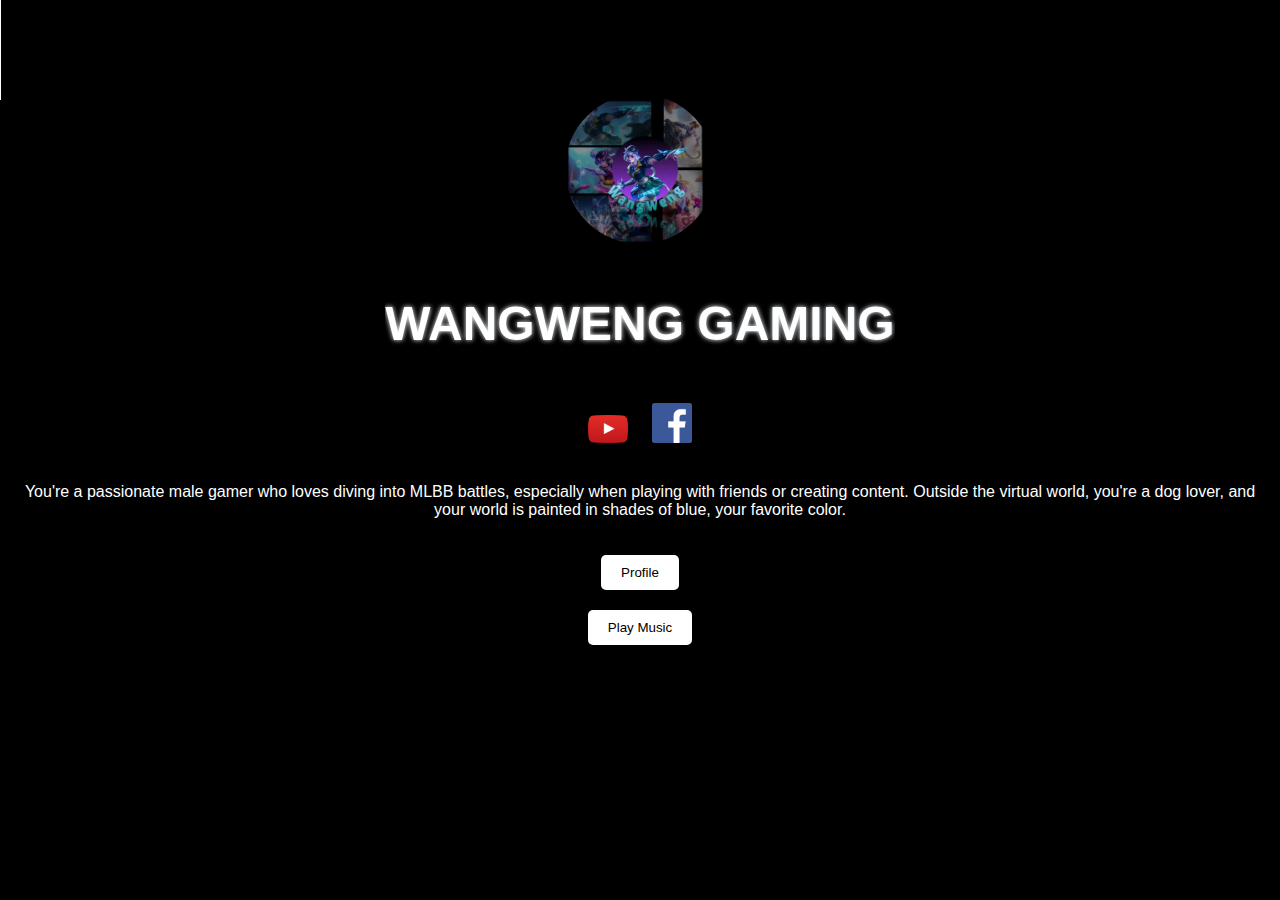
<file: index.html>
<!DOCTYPE html>
<html lang="en">
<head>
  <meta charset="UTF-8">
  <meta name="viewport" content="width=device-width, initial-scale=1.0, maximum-scale=1.0, user-scalable=no">
  <meta name="apple-mobile-web-app-capable" content="yes">
  <title>WangWeng Gaming</title>
  <style>
    body {
      font-family: Arial, sans-serif;
      margin: 0;
      padding: 0;
      display: flex;
      flex-direction: column;
      justify-content: center;
      align-items: center;
      height: 100vh;
      background: #000 url('https://media.giphy.com/media/v1.Y2lkPTc5MGI3NjExc21zcDNycTFoa3JqNXdoY2Qwejc4cGMxYnc4MXZ2aDNlYWRxMHJodyZlcD12MV9pbnRlcm5hbF9naWZfYnlfaWQmY3Q9Zw/2dgFg4XbZ1RBlNey1i/giphy.gif') no-repeat center center fixed;
      background-size: cover;
      animation: pulse 2s infinite alternate; /* Cool animation */
    }
    @keyframes pulse {
      0% {
        transform: scale(1);
      }
      100% {
        transform: scale(1.1);
      }
    }
    header {
      display: flex;
      flex-direction: column;
      align-items: center;
      justify-content: center; /* Center horizontally */
      text-align: center;
      color: #fff;
      z-index: 1;
      overflow-y: auto; /* Enable vertical scrolling if needed */
    }
    .logo {
      max-width: 150px; /* Adjusted logo size */
      height: auto;
      border-radius: 50%; /* Making the logo a sphere */
      margin-bottom: 20px; /* Add margin to the bottom */
    }
    h1 {
      font-size: 3rem;
      text-transform: uppercase;
      animation: shine 2s infinite;
      background: linear-gradient(45deg, #fff, #f0f8ff, #fff); /* Gradient for shining effect */
      background-size: 200% 200%;
      color: transparent;
      -webkit-background-clip: text;
      background-clip: text;
      text-shadow: 0 0 5px #fff; /* Text shadow for extra shine */
    }
    @keyframes shine {
      0% {
        background-position: 0 0;
      }
      50% {
        background-position: 100% 0;
      }
      100% {
        background-position: 0 0;
      }
    }
    section {
      display: flex;
      flex-direction: column;
      align-items: center;
      padding: 20px;
      text-align: center;
      color: #fff;
    }

    /* Social Media Icons */
    .social-icons {
      margin-top: 20px;
    }
    .social-icons a {
      display: inline-block;
      margin: 0 10px;
      text-decoration: none;
      color: #fff;
      transition: transform 0.3s ease-in-out;
    }
    .social-icons img {
      width: 40px; /* Adjust icon size */
      height: auto;
    }
    .social-icons a:hover {
      transform: scale(1.2);
    }
    /* Copyright Disclaimer */
    .copyright {
      margin-top: 20px;
      font-size: 0.8rem;
      animation: slideInLeft 2s forwards; /* Slide animation */
    }
    @keyframes slideInLeft {
      from {
        transform: translateX(-100%);
        opacity: 0;
      }
      to {
        transform: translateX(0);
        opacity: 1;
      }
    }
    /* Music Disclaimer */
    .music-disclaimer {
      width: 80%;
      max-width: 600px; /* Limiting the maximum width */
      margin: 20px auto;
      text-align: center;
      font-size: 0.8rem;
      animation: slideInRight 2s forwards; /* Slide animation */
    }
    @keyframes slideInRight {
      from {
        transform: translateX(100%);
        opacity: 0;
      }
      to {
        transform: translateX(0);
        opacity: 1;
      }
    }
    /* Raining Effect */
    .rain {
      position: absolute;
      width: 100%;
      height: 100%;
      top: 0;
      left: 0;
      pointer-events: none;
      z-index: 0;
    }
    .rain:before {
      content: "";
      position: absolute;
      width: 1px;
      height: 100px;
      background: #fff;
      animation: raindrop 2s linear infinite;
    }
    @keyframes raindrop {
      0% {
        transform: translateY(-100px) rotate(45deg);
        opacity: 0;
      }
      50% {
        opacity: 1;
      }
      100% {
        transform: translateY(100vh) rotate(45deg);
        opacity: 0;
      }
    }
    /* Secret Button */
    .secret-button {
      background-color: #fff;
      color: #000;
      padding: 10px 20px;
      border: none;
      border-radius: 5px;
      margin-top: 20px;
      cursor: pointer;
    }
    .secret-button:hover {
      background-color: #000;
      color: #fff;
    }
    /* Play Button */
    .play-button {
      background-color: #fff;
      color: #000;
      padding: 10px 20px;
      border: none;
      border-radius: 5px;
      margin-top: 20px;
      cursor: pointer;
    }
    .play-button:hover {
      background-color: #000;
      color: #fff;
    }
  </style>
</head>
<body oncontextmenu="return false">
  <header>
    <img src="WengLogo.png" alt="WangWeng Gaming Logo" class="logo">
    <h1>WangWeng Gaming</h1>
    <div class="social-icons">
      <a href="https://m.youtube.com/@wangweng2468"><img src="youtube_icon.png" alt="YouTube"></a>
      <a href="https://www.facebook.com/profile.php?id=61550816733412"><img src="facebook_icon.png" alt="Facebook"></a>
    </div>
  </header>
  <section>
    <p>You're a passionate male gamer who loves diving into MLBB battles, especially when playing with friends or creating content. Outside the virtual world, you're a dog lover, and your world is painted in shades of blue, your favorite color.</p>
    <button class="secret-button" onclick="goToPrankPage()">Profile</button>
    <button class="play-button" onclick="playMusic()">Play Music</button>
  </section>
  <!-- Copyright Disclaimer -->
  <div class="copyright">
    <p>&copy; 2024 WangWeng Gaming. All rights reserved.</p>
  </div>
  <!-- Music Disclaimer -->
  <div class="music-disclaimer">
    <p>Background music used under license from Moonton(MLBB).</p>
  </div>
  <!-- Raining Effect -->
  <div class="rain"></div>
  <!-- Background Music -->
  <audio id="backgroundMusic" onended="restartMusic()">
    <source src="millisa.mp3" type="audio/mpeg">
    Your browser does not support the audio element.
  </audio>
  <script>
    function goToPrankPage() {
      window.location.href = "profile.html";
    }
    function playMusic() {
      var audio = document.getElementById("backgroundMusic");
      audio.play();
    }
    function restartMusic() {
      var audio = document.getElementById("backgroundMusic");
      audio.currentTime = 0; // Reset the currentTime to start from the beginning
      audio.play();
    }
  </script>
</body>
</html>
</file>
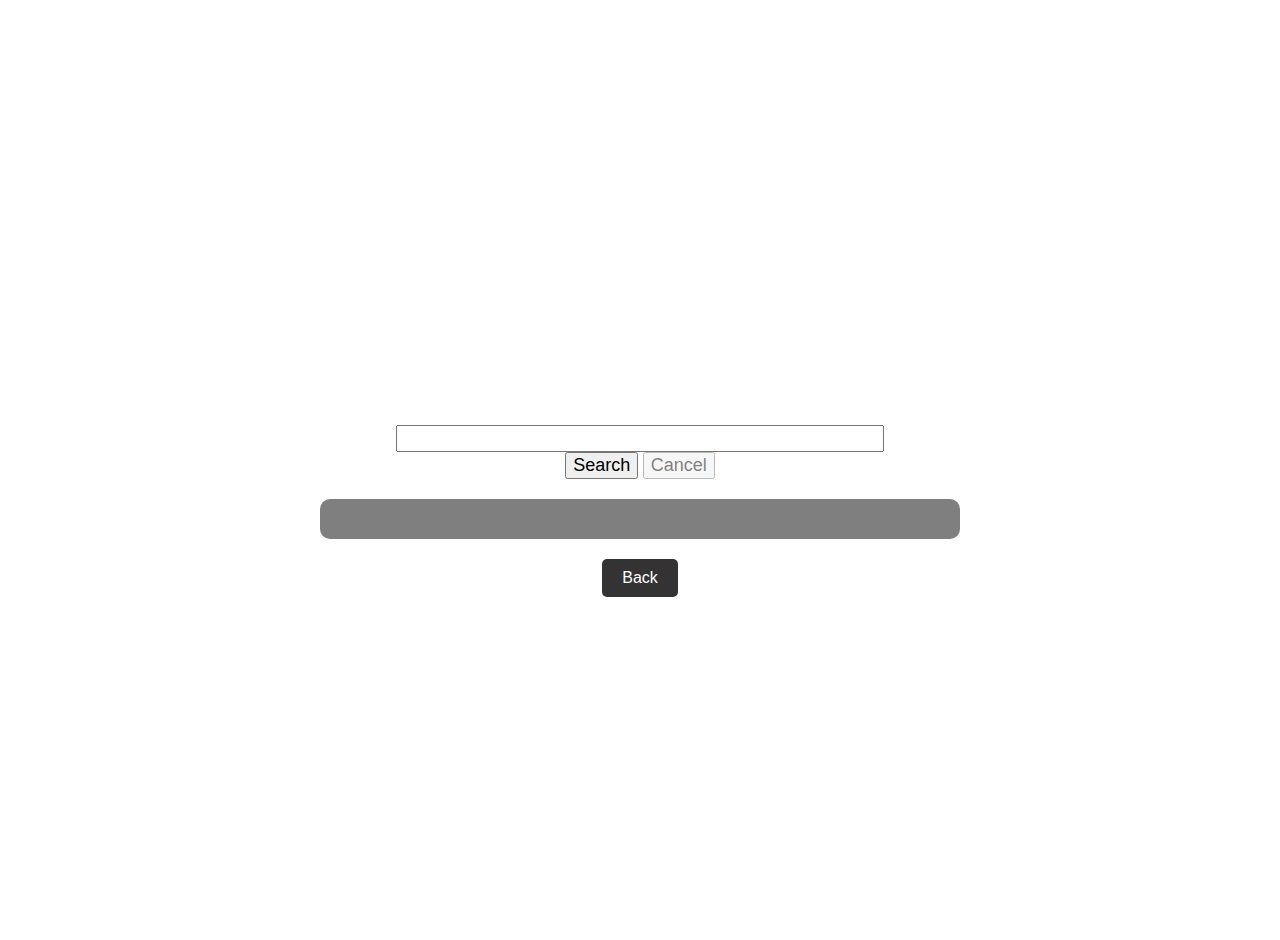
<file: chords.html>
<!DOCTYPE html>
<html lang="en">
<head>
    <meta charset="UTF-8">
    <meta name="viewport" content="width=device-width, initial-scale=1.0, maximum-scale=1.0, user-scalable=no">
    <meta name="apple-mobile-web-app-capable" content="yes">
    <title>Chords Search</title>
    <style>
        body, html {
            height: 100%;
            margin: 0;
            padding: 0;
            overflow-x: hidden; /* Prevent horizontal scrolling */
        }
        body {
            background-image: url('https://media.giphy.com/media/v1.Y2lkPTc5MGI3NjExdWU0cjQ5azNnZjVxYmI2cHdrdHprY3NvamU5aXBoanZiOXhzMjZ1NCZlcD12MV9pbnRlcm5hbF9naWZfYnlfaWQmY3Q9Zw/RlwF2vFb4y7bDnWvcO/giphy-downsized-large.gif');
            background-size: cover;
            color: white;
            font-family: Arial, sans-serif;
        }
        .container {
            display: flex;
            flex-direction: column;
            align-items: center;
            justify-content: center;
            height: 100%;
            padding: 20px;
        }
        h1 {
            text-align: center;
            font-size: 24px; /* Adjust font size */
            margin-bottom: 20px;
        }
        form {
            text-align: center;
            margin-bottom: 20px;
            width: 100%;
            max-width: 600px;
        }
        input[type="text"] {
            width: 80%; /* Adjust input width */
            font-size: 18px; /* Adjust font size */
        }
        button[type="submit"], button[type="button"] {
            font-size: 18px; /* Adjust font size */
        }
        .chords-box {
            text-align: center;
            width: 80%; /* Adjust the width */
            max-width: 600px; /* Limit the maximum width */
            overflow-x: auto; /* Enable horizontal scrolling if needed */
            overflow-y: auto; /* Enable vertical scrolling if needed */
            padding: 20px;
            background-color: rgba(0, 0, 0, 0.5);
            border-radius: 10px;
            white-space: pre-wrap;
        }
        .highlight {
            background-color: #ffa500;
            padding: 5px;
            border-radius: 5px;
        }
        .disabled {
            opacity: 0.5;
            pointer-events: none;
        }
        .back-button {
            background-color: #333;
            color: white;
            border: none;
            padding: 10px 20px;
            text-align: center;
            text-decoration: none;
            display: inline-block;
            font-size: 16px;
            margin-top: 20px;
            cursor: pointer;
            border-radius: 5px;
            transition: background-color 0.3s ease;
        }
        .back-button:hover {
            background-color: #555;
        }

        @media screen and (max-width: 600px) {
            .container {
                padding: 10px;
            }
        }
    </style>
</head>
<body>
    <div class="container">
        <h1>Search Song Chords</h1>
        <form id="searchForm">
            <label for="title">Enter song title:</label><br>
            <input type="text" id="title" name="title"><br>
            <button type="submit" id="submitButton">Search</button>
            <button type="button" id="cancelButton" class="disabled">Cancel</button> <!-- Add the cancel button -->
        </form>
        <div class="chords-box" id="chordsBox"></div>
        <a href="mainCenter.html" class="back-button" id="backButton">Back</a>
    </div>

    <script>
        const form = document.getElementById('searchForm');
        const chordsBox = document.getElementById('chordsBox');
        const submitButton = document.getElementById('submitButton');
        const cancelButton = document.getElementById('cancelButton'); // Select the cancel button
        const titleInput = document.getElementById('title');
        const backButton = document.getElementById('backButton');
        let fetchController; // Variable to hold the AbortController instance

        form.addEventListener('submit', async (event) => {
            event.preventDefault();
            submitButton.classList.add('disabled');
            cancelButton.classList.remove('disabled'); // Enable the cancel button
            const title = titleInput.value;
            fetchController = new AbortController(); // Create a new AbortController instance
            try {
                const response = await fetch(`https://deku-rest-api.replit.app/search/chords?q=${title}`, {
                    signal: fetchController.signal // Pass the signal to the fetch request
                });
                if (fetchController.signal.aborted) {
                    return; // Check if the request was aborted
                }
                const data = await response.json();
                const chordData = data.chord;
                await displayChords(chordData);
                titleInput.value = ''; // Clear the search bar
            } catch (error) {
                console.error('Error fetching chords:', error);
            } finally {
                submitButton.classList.remove('disabled');
                cancelButton.classList.add('disabled'); // Disable the cancel button after fetching is done
            }
        });

        cancelButton.addEventListener('click', () => {
            if (fetchController) {
                fetchController.abort(); // Abort the fetch request if the cancel button is clicked
                submitButton.classList.remove('disabled');
                cancelButton.classList.add('disabled');
            }
        });

        backButton.addEventListener('click', (event) => {
            const confirmLeave = window.confirm('Are you sure you want to leave?');
            if (!confirmLeave) {
                event.preventDefault();
            }
        });

        async function displayChords(chordData) {
            chordsBox.innerHTML = ''; // Clear the chords box

            const titleElement = document.createElement('h2');
            titleElement.textContent = chordData.title;
            titleElement.classList.add('highlight');
            chordsBox.appendChild(titleElement);

            const artistElement = document.createElement('p');
            artistElement.textContent = 'Artist: ' + chordData.artist;
            chordsBox.appendChild(artistElement);

            const chordsElement = document.createElement('pre');
            chordsBox.appendChild(chordsElement);

            await typeText(chordData.chords, chordsElement, 5); // Updated to make it 5x faster

            const chordsLink = document.createElement('a');
            chordsLink.textContent = 'View Chords on Ultimate Guitar';
            chordsLink.href = chordData.url;
            chordsLink.target = '_blank';
            chordsBox.appendChild(chordsLink);
        }

        async function typeText(text, element, speedMultiplier) {
            const speed = 20 / speedMultiplier; // Adjusted animation speed
            for (let i = 0; i < text.length; i++) {
                await sleep(speed); // Adjust animation speed here (milliseconds)
                if (fetchController.signal.aborted) {
                    return; // Check if the request was aborted
                }
                element.textContent += text[i];
            }
        }

        function sleep(ms) {
            return new Promise(resolve => setTimeout(resolve, ms));
        }
    </script>
</body>
</html>
</file>
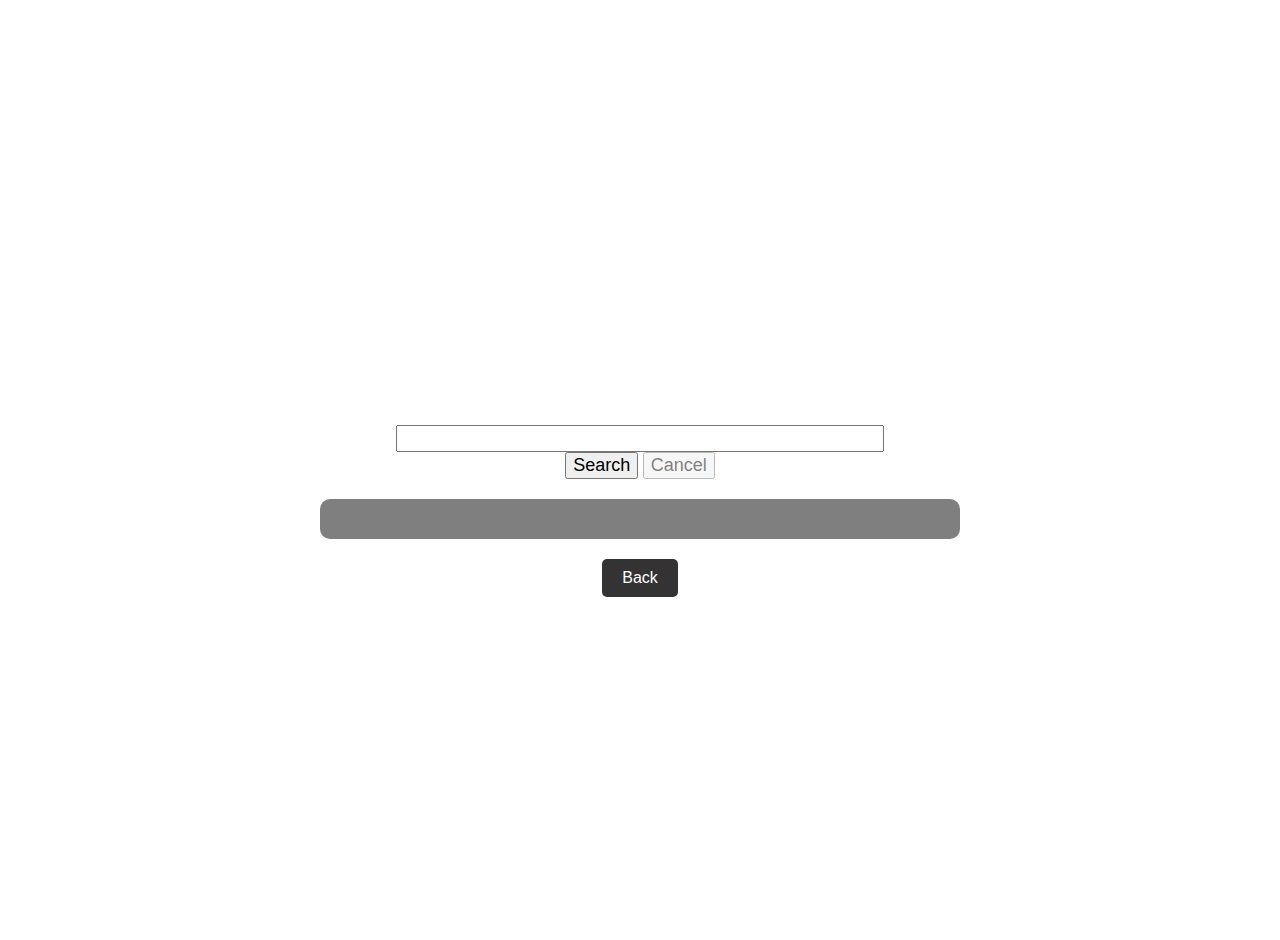
<file: Lyrics.html>
<!DOCTYPE html>
<html lang="en">
<head>
    <meta charset="UTF-8">
    <meta name="viewport" content="width=device-width, initial-scale=1.0, maximum-scale=1.0, user-scalable=no">
    <meta name="apple-mobile-web-app-capable" content="yes">
    <title>Lyrics Search</title>
    <style>
        body, html {
            height: 100%;
            margin: 0;
            padding: 0;
            overflow-x: hidden; /* Prevent horizontal scrolling */
        }
        body {
            background-image: url('https://media.giphy.com/media/v1.Y2lkPTc5MGI3NjExZmh5YnFkN2s5aG11NTFoemk2YWExMjI2dnZnbTFuNmZxcW8wY3k1NCZlcD12MV9pbnRlcm5hbF9naWZfYnlfaWQmY3Q9Zw/aRZ4vTsHnyW6A/giphy.gif');
            background-size: cover;
            color: white;
            font-family: Arial, sans-serif;
        }
        .container {
            display: flex;
            flex-direction: column;
            align-items: center;
            justify-content: center;
            height: 100%;
            padding: 20px;
        }
        h1 {
            text-align: center;
            font-size: 24px; /* Adjust font size */
            margin-bottom: 20px;
        }
        form {
            text-align: center;
            margin-bottom: 20px;
            width: 100%;
            max-width: 600px;
        }
        input[type="text"] {
            width: 80%; /* Adjust input width */
            font-size: 18px; /* Adjust font size */
        }
        button[type="submit"], button[type="button"] {
            font-size: 18px; /* Adjust font size */
        }
        .lyrics-box {
            text-align: center;
            width: 600px;
            max-height: calc(100% - 160px); /* Adjust maximum height */
            overflow-y: auto; /* Enable vertical scrolling */
            padding: 20px;
            background-color: rgba(0, 0, 0, 0.5);
            border-radius: 10px;
            white-space: pre-wrap;
        }
        #lyricsContainer {
            margin-top: 20px;
            text-align: center;
        }
        pre {
            white-space: pre-wrap;
        }
        .copy-button {
            background-color: #555;
            color: white;
            border: none;
            padding: 10px 20px;
            text-align: center;
            text-decoration: none;
            display: inline-block;
            font-size: 16px;
            margin-top: 10px;
            cursor: pointer;
            border-radius: 5px;
        }
        .copy-button:hover {
            background-color: #777;
        }
        .highlight {
            background-color: #ffa500;
            padding: 5px;
            border-radius: 5px;
        }
        .disabled {
            opacity: 0.5;
            pointer-events: none;
        }
        .back-button {
            background-color: #333;
            color: white;
            border: none;
            padding: 10px 20px;
            text-align: center;
            text-decoration: none;
            display: inline-block;
            font-size: 16px;
            margin-top: 20px;
            cursor: pointer;
            border-radius: 5px;
            transition: background-color 0.3s ease;
        }
        .back-button:hover {
            background-color: #555;
        }

        @media screen and (max-width: 600px) {
            .container {
                padding: 10px;
            }
        }
    </style>
</head>
<body>
    <div class="container">
        <h1>Search Song Lyrics</h1>
        <form id="searchForm">
            <label for="title">Enter song title:</label><br>
            <input type="text" id="title" name="title"><br>
            <button type="submit" id="submitButton">Search</button>
            <button type="button" id="cancelButton" class="disabled">Cancel</button> <!-- Add the cancel button -->
        </form>
        <div class="lyrics-box" id="lyricsBox"></div>
        <a href="mainCenter.html" class="back-button" id="backButton">Back</a>
    </div>

    <script>
        const form = document.getElementById('searchForm');
        const lyricsBox = document.getElementById('lyricsBox');
        const submitButton = document.getElementById('submitButton');
        const cancelButton = document.getElementById('cancelButton'); // Select the cancel button
        const titleInput = document.getElementById('title');
        const backButton = document.getElementById('backButton');
        let fetchController; // Variable to hold the AbortController instance

        form.addEventListener('submit', async (event) => {
            event.preventDefault();
            submitButton.classList.add('disabled');
            cancelButton.classList.remove('disabled'); // Enable the cancel button
            const title = titleInput.value;
            fetchController = new AbortController(); // Create a new AbortController instance
            try {
                const response = await fetch(`https://deku-rest-api.replit.app/search/lyrics?q=${title}`, {
                    signal: fetchController.signal // Pass the signal to the fetch request
                });
                if (fetchController.signal.aborted) {
                    return; // Check if the request was aborted
                }
                const data = await response.json();
                const lyrics = data.result.lyrics;
                await displayLyrics(title, lyrics);
                titleInput.value = ''; // Clear the search bar
            } catch (error) {
                console.error('Error fetching lyrics:', error);
            } finally {
                submitButton.classList.remove('disabled');
                cancelButton.classList.add('disabled'); // Disable the cancel button after fetching is done
            }
        });

        cancelButton.addEventListener('click', () => {
            if (fetchController) {
                fetchController.abort(); // Abort the fetch request if the cancel button is clicked
                submitButton.classList.remove('disabled');
                cancelButton.classList.add('disabled');
            }
        });

        backButton.addEventListener('click', (event) => {
            const confirmLeave = window.confirm('Are you sure you want to leave?');
            if (!confirmLeave) {
                event.preventDefault();
            }
        });

        async function displayLyrics(title, lyrics) {
            lyricsBox.innerHTML = ''; // Clear the lyrics box
            const titleElement = document.createElement('h2');
            titleElement.textContent = title;
            titleElement.classList.add('highlight');
            lyricsBox.appendChild(titleElement);

            const lines = lyrics.split('\n');
            for (let line of lines) {
                if (fetchController.signal.aborted) {
                    return; // Check if the request was aborted
                }
                const preElement = document.createElement('pre');
                preElement.textContent = '';
                lyricsBox.appendChild(preElement);
                await typeText(line, preElement);
                lyricsBox.scrollTop = lyricsBox.scrollHeight; // Scroll to bottom
            }

            const copyButton = document.createElement('button');
            copyButton.textContent = 'Copy';
            copyButton.classList.add('copy-button');
            copyButton.onclick = () => copyToClipboard(lyrics);
            lyricsBox.appendChild(copyButton);
        }

        function copyToClipboard(text) {
            const textArea = document.createElement('textarea');
            textArea.value = text;
            document.body.appendChild(textArea);
            textArea.select();
            document.execCommand('copy');
            document.body.removeChild(textArea);
            alert('Lyrics copied to clipboard!');
        }

        async function typeText(text, element) {
            for (let i = 0; i < text.length; i++) {
                if (fetchController.signal.aborted) {
                    return; // Check if the request was aborted
                }
                await sleep(20); // Adjust animation speed here (milliseconds)
                element.textContent += text[i];
            }
        }

        function sleep(ms) {
            return new Promise(resolve => setTimeout(resolve, ms));
        }
    </script>
</body>
</html>
</file>
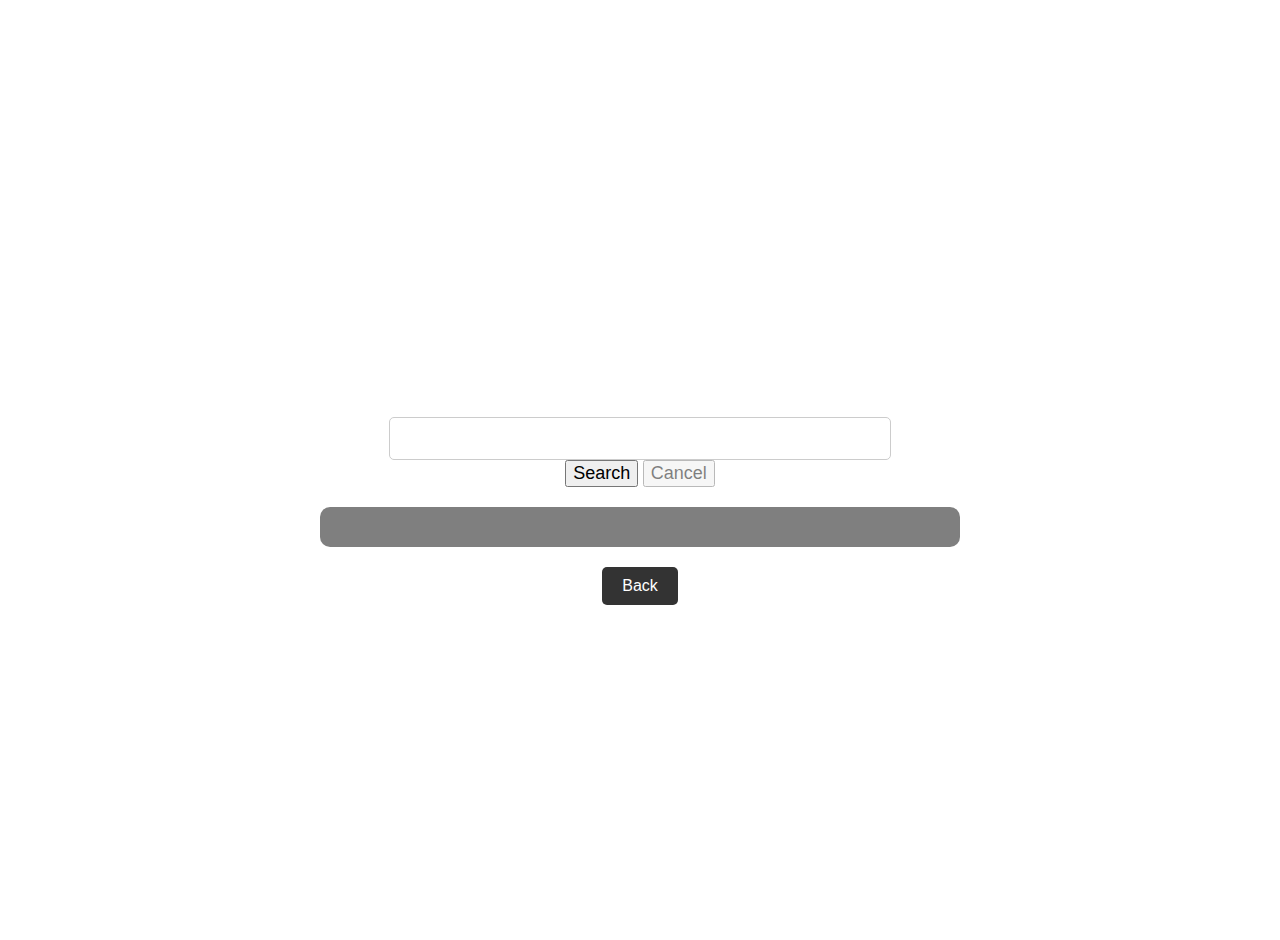
<file: lyrics.html>
<!DOCTYPE html>
<html lang="en">
<head>
    <meta charset="UTF-8">
    <meta name="viewport" content="width=device-width, initial-scale=1.0, maximum-scale=1.0, user-scalable=no">
    <meta name="apple-mobile-web-app-capable" content="yes">
    <title>Lyrics Search</title>
    <style>
        body, html {
            height: 100%;
            margin: 0;
            padding: 0;
            overflow-x: hidden; /* Prevent horizontal scrolling */
        }
        body {
            background-image: url('https://media.giphy.com/media/v1.Y2lkPTc5MGI3NjExZmh5YnFkN2s5aG11NTFoemk2YWExMjI2dnZnbTFuNmZxcW8wY3k1NCZlcD12MV9pbnRlcm5hbF9naWZfYnlfaWQmY3Q9Zw/aRZ4vTsHnyW6A/giphy.gif');
            background-size: cover;
            color: white;
            font-family: Arial, sans-serif;
        }
        .container {
            display: flex;
            flex-direction: column;
            align-items: center;
            justify-content: center;
            height: 100%;
            padding: 20px;
        }
        h1 {
            text-align: center;
            font-size: 24px; /* Adjust font size */
            margin-bottom: 20px;
        }
        form {
            text-align: center;
            margin-bottom: 20px;
            width: 100%;
            max-width: 600px;
        }
        input[type="text"] {
            width: 80%; /* Adjust input width */
            font-size: 18px; /* Adjust font size */
            background-color: white; /* Set background color to white */
            border: 1px solid #ccc; /* Add border */
            padding: 10px; /* Add padding */
            border-radius: 5px; /* Add border radius */
        }
        button[type="submit"], button[type="button"] {
            font-size: 18px; /* Adjust font size */
        }
        .lyrics-box {
            text-align: center;
            width: 600px;
            max-height: calc(100% - 160px); /* Adjust maximum height */
            overflow-y: auto; /* Enable vertical scrolling */
            padding: 20px;
            background-color: rgba(0, 0, 0, 0.5);
            border-radius: 10px;
            white-space: pre-wrap;
        }
        #lyricsContainer {
            margin-top: 20px;
            text-align: center;
        }
        pre {
            white-space: pre-wrap;
        }
        .copy-button {
            background-color: #555;
            color: white;
            border: none;
            padding: 10px 20px;
            text-align: center;
            text-decoration: none;
            display: inline-block;
            font-size: 16px;
            margin-top: 10px;
            cursor: pointer;
            border-radius: 5px;
        }
        .copy-button:hover {
            background-color: #777;
        }
        .highlight {
            background-color: #ffa500;
            padding: 5px;
            border-radius: 5px;
        }
        .disabled {
            opacity: 0.5;
            pointer-events: none;
        }
        .back-button {
            background-color: #333;
            color: white;
            border: none;
            padding: 10px 20px;
            text-align: center;
            text-decoration: none;
            display: inline-block;
            font-size: 16px;
            margin-top: 20px;
            cursor: pointer;
            border-radius: 5px;
            transition: background-color 0.3s ease;
        }
        .back-button:hover {
            background-color: #555;
        }

        @media screen and (max-width: 600px) {
            .container {
                padding: 10px;
            }
        }
    </style>
</head>
<body>
    <div class="container">
        <h1>Search Song Lyrics</h1>
        <form id="searchForm">
            <label for="title">Enter song title:</label><br>
            <input type="text" id="title" name="title"><br>
            <button type="submit" id="submitButton">Search</button>
            <button type="button" id="cancelButton" class="disabled">Cancel</button> <!-- Add the cancel button -->
        </form>
        <div class="lyrics-box" id="lyricsBox"></div>
        <a href="mainCenter.html" class="back-button" id="backButton">Back</a>
    </div>

    <script>
        const form = document.getElementById('searchForm');
        const lyricsBox = document.getElementById('lyricsBox');
        const submitButton = document.getElementById('submitButton');
        const cancelButton = document.getElementById('cancelButton'); // Select the cancel button
        const titleInput = document.getElementById('title');
        const backButton = document.getElementById('backButton');
        let fetchController; // Variable to hold the AbortController instance

        form.addEventListener('submit', async (event) => {
            event.preventDefault();
            submitButton.classList.add('disabled');
            cancelButton.classList.remove('disabled'); // Enable the cancel button
            const title = titleInput.value;
            fetchController = new AbortController(); // Create a new AbortController instance
            try {
                const response = await fetch(`https://markdevs-last-api.onrender.com/search/lyrics?q=${title}`, {
                    signal: fetchController.signal // Pass the signal to the fetch request
                });
                if (fetchController.signal.aborted) {
                    return; // Check if the request was aborted
                }
                const data = await response.json();
                const lyrics = data.result.lyrics;
                await displayLyrics(title, lyrics);
                titleInput.value = ''; // Clear the search bar
            } catch (error) {
                console.error('Error fetching lyrics:', error);
            } finally {
                submitButton.classList.remove('disabled');
                cancelButton.classList.add('disabled'); // Disable the cancel button after fetching is done
            }
        });

        cancelButton.addEventListener('click', () => {
            if (fetchController) {
                fetchController.abort(); // Abort the fetch request if the cancel button is clicked
                submitButton.classList.remove('disabled');
                cancelButton.classList.add('disabled');
            }
        });

        backButton.addEventListener('click', (event) => {
            const confirmLeave = window.confirm('Are you sure you want to leave?');
            if (!confirmLeave) {
                event.preventDefault();
            }
        });

        async function displayLyrics(title, lyrics) {
            lyricsBox.innerHTML = ''; // Clear the lyrics box
            const titleElement = document.createElement('h2');
            titleElement.textContent = title;
            titleElement.classList.add('highlight');
            lyricsBox.appendChild(titleElement);

            const lines = lyrics.split('\n');
            for (let line of lines) {
                if (fetchController.signal.aborted) {
                    return; // Check if the request was aborted
                }
                const preElement = document.createElement('pre');
                preElement.textContent = '';
                lyricsBox.appendChild(preElement);
                await typeText(line, preElement);
                lyricsBox.scrollTop = lyricsBox.scrollHeight; // Scroll to bottom
            }

            const copyButton = document.createElement('button');
            copyButton.textContent = 'Copy';
            copyButton.classList.add('copy-button');
            copyButton.onclick = () => copyToClipboard(lyrics);
            lyricsBox.appendChild(copyButton);
        }

        function copyToClipboard(text) {
            const textArea = document.createElement('textarea');
            textArea.value = text;
            document.body.appendChild(textArea);
            textArea.select();
            document.execCommand('copy');
            document.body.removeChild(textArea);
            alert('Lyrics copied to clipboard!');
        }

        async function typeText(text, element) {
            for (let i = 0; i < text.length; i++) {
                if (fetchController.signal.aborted) {
                    return; // Check if the request was aborted
                }
                await sleep(20); // Adjust animation speed here (milliseconds)
                element.textContent += text[i];
            }
        }

        function sleep(ms) {
            return new Promise(resolve => setTimeout(resolve, ms));
        }
    </script>
</body>
</html>
</file>
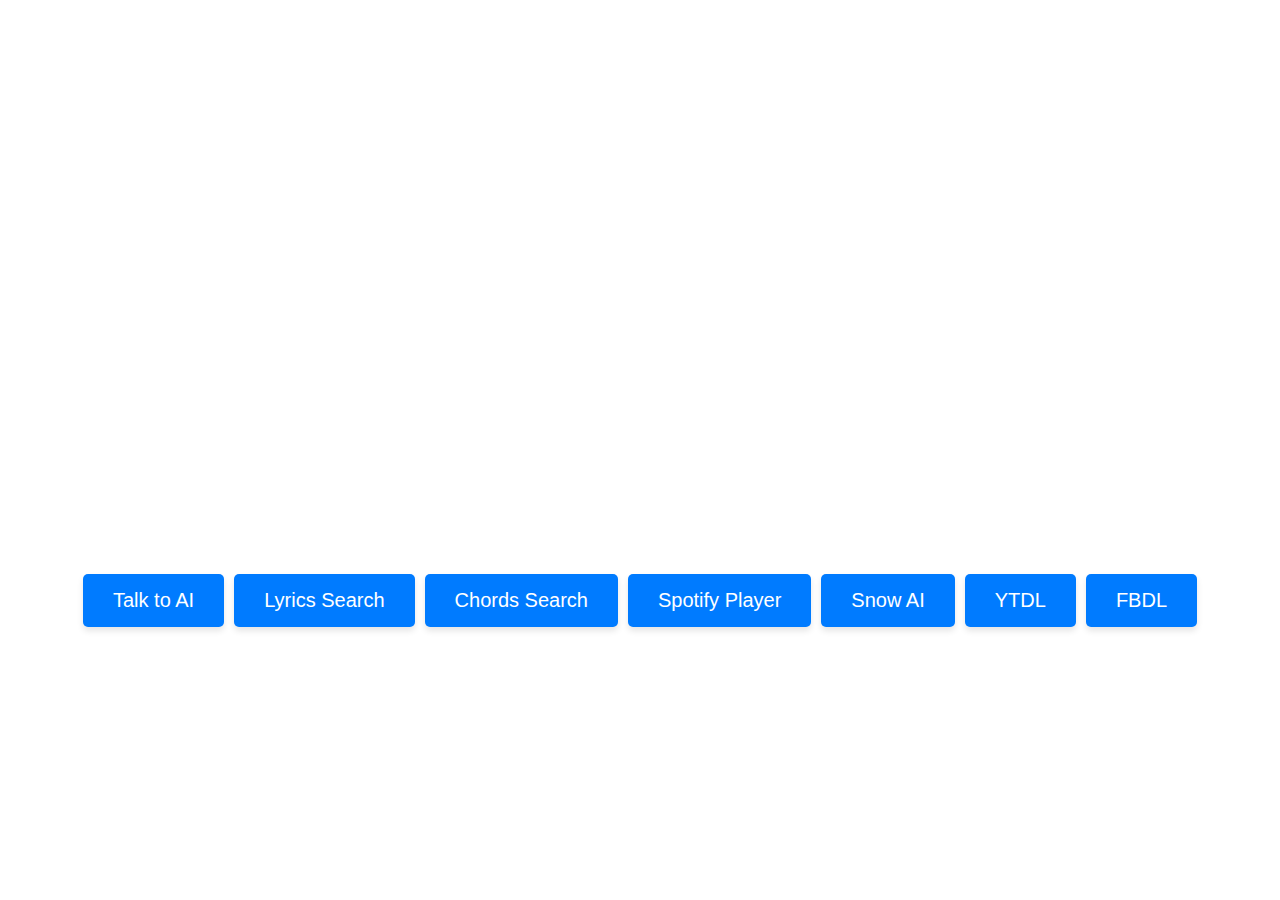
<file: mainCenter.html>
<!DOCTYPE html>
<html lang="en">
<head>
  <meta charset="UTF-8">
  <meta name="viewport" content="width=device-width, initial-scale=1.0">
  <title>Command Center</title>
  <style>
    /* Add your custom animation styles here */
    @keyframes slidein {
      0% {
        opacity: 0;
        transform: translateY(50px);
      }
      100% {
        opacity: 1;
        transform: translateY(0);
      }
    }

    @keyframes pulsate {
      0% {
        transform: scale(1);
      }
      50% {
        transform: scale(1.05);
      }
      100% {
        transform: scale(1);
      }
    }

    body {
      margin: 0;
      padding: 0;
      font-family: Arial, sans-serif;
      background-image: url('https://media.giphy.com/media/v1.Y2lkPTc5MGI3NjExNmE0M3E0MXFmNmw5MGQ1MTA3YTIzOTVvd3lyNTQ5ZnZpamVwZnZmMCZlcD12MV9pbnRlcm5hbF9naWZfYnlfaWQmY3Q9Zw/ixRjDYn84Ue9PxF9Jj/giphy-downsized-large.gif');
      background-size: cover;
      background-repeat: no-repeat;
      background-position: center;
      display: flex;
      flex-direction: column;
      justify-content: center;
      align-items: center;
      text-align: center;
      min-height: 100vh; /* Make body cover entire viewport height */
    }

    .title {
      font-size: 32px;
      margin-top: 20px;
      color: #fff;
      animation: slidein 1s ease forwards;
    }

    .button-container {
      margin-top: 20px;
      display: flex;
      flex-wrap: wrap;
      justify-content: center;
      align-items: center;
    }

    .button {
      padding: 10px 20px;
      font-size: 16px;
      border: none;
      background-color: #007bff;
      color: #fff;
      cursor: pointer;
      transition: all 0.3s ease-in-out;
      margin: 5px;
      border-radius: 5px;
      box-shadow: 0 4px 6px rgba(0, 0, 0, 0.1);
    }

    .button:hover {
      background-color: #0056b3;
      transform: translateY(-2px);
      box-shadow: 0 6px 8px rgba(0, 0, 0, 0.2);
    }

    @keyframes slideup {
      0% {
        opacity: 0;
        transform: translateY(50px);
      }
      100% {
        opacity: 1;
        transform: translateY(0);
      }
    }

    .button.animate {
      animation: slideup 0.5s ease-in-out;
    }

    .button:last-child {
      animation-delay: 1s; /* Add delay to stagger animations */
    }

    .status-container {
      margin-top: 20px;
      color: #fff;
      font-size: 16px;
      border: 2px solid #fff;
      padding: 10px;
      border-radius: 10px;
      background-color: rgba(255, 255, 255, 0.1);
    }

    .clock {
      font-size: 16px;
      color: #fff;
      margin-top: 20px;
    }

    @media only screen and (min-width: 600px) {
      .title {
        font-size: 48px;
        margin-top: 50px;
      }
      
      .button {
        padding: 15px 30px;
        font-size: 20px;
      }

      .status-container {
        font-size: 24px;
      }

      .clock {
        font-size: 24px;
      }
    }
  </style>
</head>
<body>
  <div class="container">
    <h1 class="title">Command Center</h1>
    <div class="status-container" id="statusContainer">
      <strong>Device Information:</strong><br>
      Device Model: <span id="deviceModel"></span><br>
      <strong>Battery Status:</strong><br>
      Battery Percentage: <span id="batteryPercentage"></span><br>
      Charging Status: <span id="chargingStatus"></span>
    </div>
    <div class="button-container">
      <button class="button animate" onclick="window.location.href='WengAi.html'">Talk to AI</button>
      <button class="button animate" onclick="window.location.href='lyrics.html'">Lyrics Search</button>
      <button class="button animate" onclick="window.location.href='chords.html'">Chords Search</button>
      <button class="button animate" onclick="window.location.href='spotify.html'">Spotify Player</button>
      <button class="button animate" onclick="window.location.href='snowai.html'">Snow AI</button>
      <button class="button animate" onclick="window.location.href='ytdl.html'">YTDL</button>
      <button class="button animate" onclick="window.location.href='fbdl.html'">FBDL</button><!-- New button -->
    </div>
    <div class="clock" id="clock"></div>
  </div>

  <script>
    // Function to update battery information
    function updateBatteryStatus(battery) {
      // Update battery percentage
      document.getElementById('batteryPercentage').innerText = (battery.level * 100).toFixed(2) + "%";
      
      // Update charging status
      document.getElementById('chargingStatus').innerText = battery.charging ? "Charging" : "Not Charging";
    }

    // Update battery status initially and continuously
    navigator.getBattery().then(function(battery) {
      updateBatteryStatus(battery);

      // Update battery status whenever it changes
      battery.addEventListener('levelchange', function() {
        updateBatteryStatus(battery);
      });

      battery.addEventListener('chargingchange', function() {
        updateBatteryStatus(battery);
      });
    });

    // Function to update device model
    document.getElementById('deviceModel').innerText = navigator.userAgent;

    // Function to update clock time
    function updateClock() {
      var now = new Date();
      var options = { timeZone: 'Asia/Manila', hour12: true, hour: 'numeric', minute: '2-digit', second: '2-digit' };
      var timeString = now.toLocaleTimeString('en-US', options);
      document.getElementById('clock').innerText = "Current Time (Philippines): " + timeString;
    }

    // Update clock initially and continuously
    updateClock();
    setInterval(updateClock, 1000);
  </script>
</body>
</html>
</file>
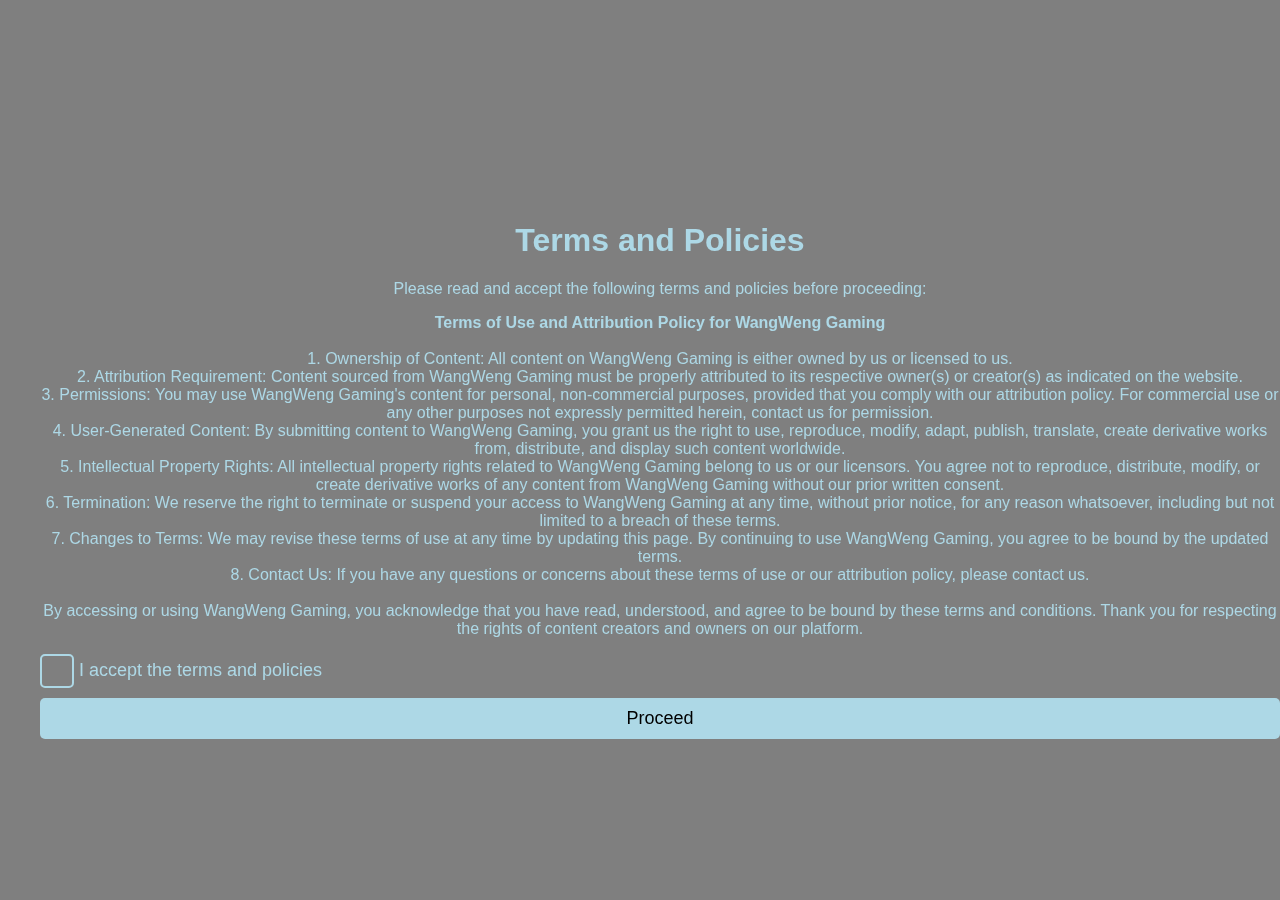
<file: policy.html>
<!DOCTYPE html>
<html lang="en">
<head>
  <meta charset="UTF-8">
  <meta name="viewport" content="width=device-width, initial-scale=1.0">
  <title>Terms and Policies</title>
  <style>
    body {
      margin: 0;
      padding: 0;
      overflow-x: hidden; /* Hide horizontal scrollbar */
      position: relative;
      background: url('https://media.giphy.com/media/v1.Y2lkPTc5MGI3NjExMml3cHdmNTM5bnpmNnkzZnR2bzl0d2tsbTQzNjEyejZzanlubDJpcCZlcD12MV9pbnRlcm5hbF9naWZfYnlfaWQmY3Q9Zw/xGrjBxxEBvWTBtkAk4/giphy-downsized-large.gif') no-repeat center center fixed;
      background-size: cover;
      color: lightblue; /* Light blue text color */
      font-family: Arial, sans-serif; /* Use Arial font */
    }
    h1, p {
      text-align: center; /* Center align text */
    }
    .container {
      width: 100%;
      height: 100%;
      position: fixed;
      top: 0;
      left: 0;
      background-color: rgba(0, 0, 0, 0.5); /* Semi-transparent background */
      display: flex;
      justify-content: center;
      align-items: center;
      padding: 20px;
    }
    .content {
      max-width: 100%;
      overflow-y: auto; /* Enable vertical scrollbar */
      max-height: 100%;
      padding: 20px;
    }
    .checkbox-label {
      display: block;
      margin-bottom: 10px;
      font-size: 18px;
    }
    .custom-checkbox {
      display: inline-block;
      cursor: pointer;
      font-size: 22px;
      vertical-align: middle; /* Align with text */
    }
    .custom-checkbox input[type="checkbox"] {
      display: none; /* Hide default checkbox */
    }
    .checkmark {
      display: inline-block;
      width: 30px;
      height: 30px;
      border: 2px solid lightblue;
      border-radius: 5px;
      vertical-align: middle;
    }
    .checkmark:after {
      content: '';
      display: block;
      width: 10px;
      height: 10px;
      border-radius: 50%;
      background-color: lightblue;
      opacity: 0; /* Initially invisible */
      transition: opacity 0.3s; /* Smooth transition */
    }
    .custom-checkbox input:checked + .checkmark:after {
      opacity: 1; /* Show checkmark when checked */
    }
    .proceed-button {
      display: block;
      width: 100%;
      padding: 10px 0;
      background-color: lightblue;
      color: black;
      border: none;
      border-radius: 5px;
      font-size: 18px;
      cursor: pointer;
      transition: background-color 0.3s;
    }
    .proceed-button:hover {
      background-color: #00bfff; /* Light blue on hover */
    }
    .custom-checkbox input:checked + .checkmark {
      background-color: lightblue; /* Change color when checked */
      border-color: lightblue;
    }
  </style>
  <script>
    function enableButton() {
      var checkBox = document.getElementById("termsCheckbox");
      var submitButton = document.getElementById("submitButton");
      submitButton.disabled = !checkBox.checked;
    }
  </script>
</head>
<body>
  <div class="container">
    <div class="content">
      <h1>Terms and Policies</h1>
      <p>Please read and accept the following terms and policies before proceeding:</p>
      <p>
        <strong>Terms of Use and Attribution Policy for WangWeng Gaming</strong><br><br>
        1. Ownership of Content: All content on WangWeng Gaming is either owned by us or licensed to us.<br>
        2. Attribution Requirement: Content sourced from WangWeng Gaming must be properly attributed to its respective owner(s) or creator(s) as indicated on the website.<br>
        3. Permissions: You may use WangWeng Gaming's content for personal, non-commercial purposes, provided that you comply with our attribution policy. For commercial use or any other purposes not expressly permitted herein, contact us for permission.<br>
        4. User-Generated Content: By submitting content to WangWeng Gaming, you grant us the right to use, reproduce, modify, adapt, publish, translate, create derivative works from, distribute, and display such content worldwide.<br>
        5. Intellectual Property Rights: All intellectual property rights related to WangWeng Gaming belong to us or our licensors. You agree not to reproduce, distribute, modify, or create derivative works of any content from WangWeng Gaming without our prior written consent.<br>
        6. Termination: We reserve the right to terminate or suspend your access to WangWeng Gaming at any time, without prior notice, for any reason whatsoever, including but not limited to a breach of these terms.<br>
        7. Changes to Terms: We may revise these terms of use at any time by updating this page. By continuing to use WangWeng Gaming, you agree to be bound by the updated terms.<br>
        8. Contact Us: If you have any questions or concerns about these terms of use or our attribution policy, please contact us.<br><br>
        By accessing or using WangWeng Gaming, you acknowledge that you have read, understood, and agree to be bound by these terms and conditions. Thank you for respecting the rights of content creators and owners on our platform.
      </p>
      <form action="mainCenter.html">
        <label class="checkbox-label" for="termsCheckbox">
          <span class="custom-checkbox" onclick="enableButton()">
            <input type="checkbox" id="termsCheckbox" required>
            <span class="checkmark"></span>
          </span>
          I accept the terms and policies
        </label>
        <button type="submit" id="submitButton" class="proceed-button" disabled>Proceed</button>
      </form>
    </div>
  </div>
</body>
</html>
</file>
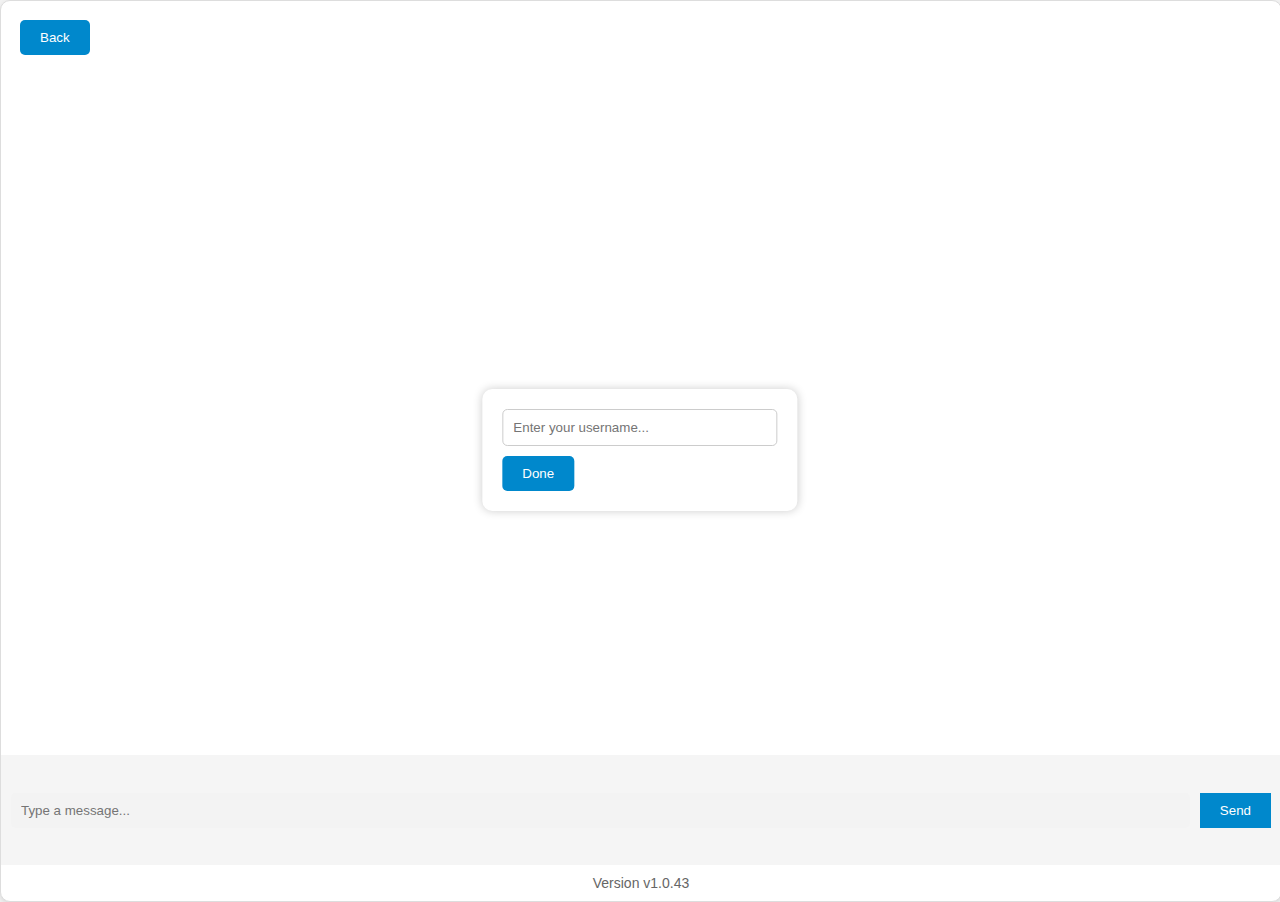
<file: snowai.html>
<!DOCTYPE html>
<html lang="en">
<head>
  <meta charset="UTF-8">
  <meta name="viewport" content="width=device-width, initial-scale=1.0">
  <title>Snow-Ai</title>
  <link rel="stylesheet" href="snowai.css">
</head>
<body>
  <div class="chat-container" id="chat-container">
    <h1 class="glow">Snow-Ai</h1>
    <div class="chat-messages" id="chat-messages">
      <!-- Messages will be displayed here -->
    </div>
    <div class="chat-input-container" id="chat-input-container">
      <input type="text" class="chat-input" id="message-input" placeholder="Type a message...">
      <button class="chat-send" id="send-button">Send</button>
      <button class="chat-stop" id="stop-button">Stop</button>
      <div class="typing-indicator" id="typing-indicator">
        <div class="typing-dot"></div>
        <div class="typing-dot"></div>
        <div class="typing-dot"></div>
      </div>
    </div>
    <div class="footer" id="footer">
      Version v1.0.43
    </div>
  </div>

  <div class="intro-box" id="intro-box">
    <input type="text" class="intro-input" id="username-input" placeholder="Enter your username...">
    <button class="intro-button" id="username-submit">Done</button>
  </div>

  <div class="uid-box" id="uid-box">
    <input type="text" class="uid-input" id="uid-input" placeholder="Enter your UID...">
    <button class="uid-submit" id="uid-submit">Done</button>
  </div>

  <div class="confirm-box" id="confirm-box">
    <p class="confirm-message" id="confirm-message"></p>
    <button class="confirm-button" id="confirm-yes">Yes</button>
    <button class="confirm-button" id="confirm-no">No</button>
  </div>

  <div class="back-button-container">
    <button class="back-button" id="back-button">Back</button>
  </div>

  <script src="snowai.js"></script>
</body>
</html>
</file>
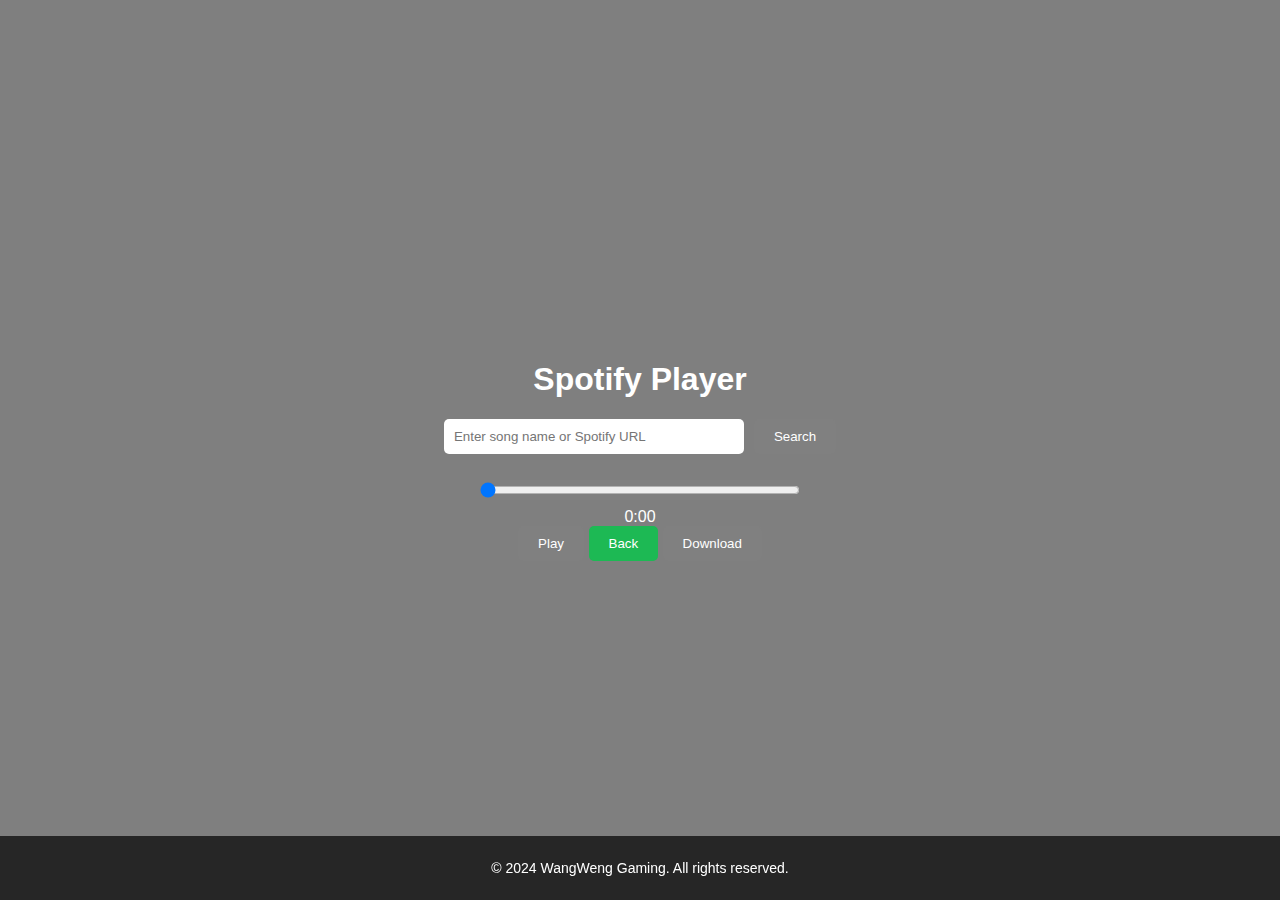
<file: spotify.html>
<!DOCTYPE html>
<html lang="en">
<head>
<meta charset="UTF-8">
<meta name="viewport" content="width=device-width, initial-scale=1.0">
<title>Spotify Player</title>
<link rel="stylesheet" type="text/css" href="spotify.css">
<style>
  .loading-spinner {
    display: none;
    border: 5px solid #f3f3f3;
    border-radius: 50%;
    border-top: 5px solid #3498db;
    width: 50px;
    height: 50px;
    animation: spin 2s linear infinite;
    position: absolute;
    top: 50%;
    left: 50%;
    transform: translate(-50%, -50%);
  }

  @keyframes spin {
    0% { transform: rotate(0deg); }
    100% { transform: rotate(360deg); }
  }

  .error-message {
    display: none;
    color: red;
    font-weight: bold;
    position: absolute;
    top: 10%;
    left: 50%;
    transform: translateX(-50%);
  }
</style>
</head>
<body>

<div class="overlay"></div>

<div class="container">
  <h1>Spotify Player</h1>
  <div class="search-bar">
    <input type="text" id="query" placeholder="Enter song name or Spotify URL">
    <button class="search-button" onclick="searchSong()">Search</button>
  </div>
  <p id="errorMessage" class="error-message"></p>
  <div id="loadingSpinner" class="loading-spinner"></div>
  <br>
  <input type="range" id="seekRange" min="0" value="0" step="1" onchange="seekToTime()">
  <br>
  <span id="currentTime">0:00</span>
  <br>
  <button id="playPauseButton" onclick="togglePlayPause()" disabled>Play</button>
  <button class="back-button" onclick="goBack()">Back</button>
  <button id="downloadButton" onclick="downloadAudio()" disabled>Download</button> <!-- Disabled by default -->
</div>

<footer>
  <p>&copy; 2024 WangWeng Gaming. All rights reserved.</p>
</footer>

<script src="spotify.js"></script>

</body>
</html>
</file>
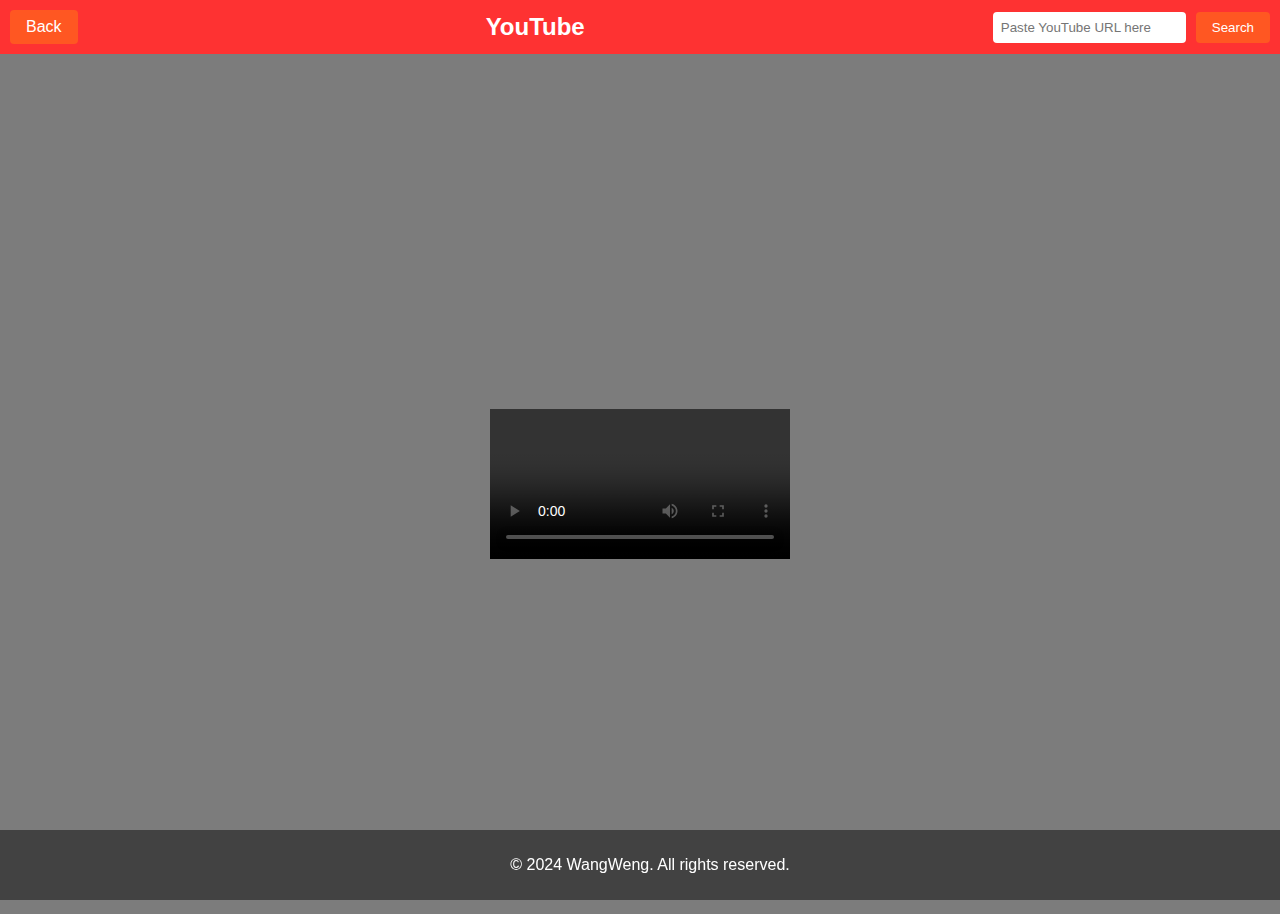
<file: ytdl.html>
<!DOCTYPE html>
<html lang="en">
<head>
  <meta charset="UTF-8">
  <meta name="viewport" content="width=device-width, initial-scale=1.0, maximum-scale=1.0, user-scalable=no">
  <title>YouTube Video Player</title>
  <link rel="stylesheet" href="ytdl.css">
</head>
<body>
  <div class="header">
    <a href="mainCenter.html" class="back-button">Back</a>
    <div class="logo">YouTube</div>
    <div class="search-container">
      <input type="text" id="search-input" placeholder="Paste YouTube URL here">
      <button id="search-button">Search</button>
    </div>
  </div>
  <div class="video-container">
    <video id="video-player" controls autoplay>
      Your browser does not support the video tag.
    </video>
  </div>
  <div class="footer">
    <p>&copy; 2024 WangWeng. All rights reserved.</p>
  </div>
  <script src="ytdl.js"></script>
</body>
</html>
</file>
<file: snowai.css>
body {
  font-family: Arial, sans-serif;
  background-color: #f2f2f2;
  margin: 0;
  padding: 0;
}

.glow {
  font-size: 30px;
  color: #fff;
  text-align: center;
  animation: glowing 1.5s infinite alternate;
}

@keyframes glowing {
  0% {
    text-shadow: 0 0 10px #00ffea, 0 0 20px #00ffea, 0 0 30px #00ffea;
  }
  100% {
    text-shadow: 0 0 20px #00ffea, 0 0 30px #00ffea, 0 0 40px #00ffea;
  }
}

.chat-container {
  width: 100%;
  height: 100vh;
  border: 1px solid #ddd;
  border-radius: 10px;
  overflow: hidden;
  background-color: #fff;
  box-shadow: 0 2px 5px rgba(0, 0, 0, 0.1);
  display: flex;
  flex-direction: column;
}

.chat-header {
  background-color: #0088cc;
  color: #fff;
  padding: 15px;
  text-align: center;
  font-size: 20px;
  transition: height 0.5s;
  background-size: contain;
  background-repeat: no-repeat;
  background-position: center;
}

.chat-header.expanded {
  height: 20vh;
}

.chat-messages {
  flex: 1;
  padding: 10px;
  overflow-y: auto;
  transition: height 0.5s;
  height: calc(100% - 20vh);
  position: relative;
}

.message {
  margin-bottom: 10px;
  padding: 10px;
  border-radius: 10px;
  background-color: #e5e5ea;
  opacity: 0;
  animation: fadeIn 0.5s ease forwards;
}

.message strong {
  font-weight: bold;
}

.bot-profile-pic {
  width: 30px;
  height: 30px;
  border-radius: 50%;
  margin-right: 5px;
  background-size: cover;
  background-repeat: no-repeat;
}

.chat-input-container {
  display: flex;
  align-items: center;
  padding: 10px;
  background-color: #f5f5f5;
  transition: height 0.5s;
  height: 10vh;
}

.chat-input-container.expanded {
  height: 20vh;
}

.chat-input {
  flex: 1;
  padding: 10px;
  border: none;
  border-radius: 5px;
  margin-right: 10px;
}

.chat-input:focus {
  outline: none;
}

.chat-send {
  background-color: #0088cc;
  color: #fff;
  border: none;
  padding: 10px 20px;
  cursor: pointer;
  transition: background-color 0.3s;
}

.chat-send:hover {
  background-color: #005580;
}

.chat-stop {
  background-color: #ff4d4d;
  color: #fff;
  border: none;
  padding: 10px 20px;
  cursor: pointer;
  transition: background-color 0.3s;
  display: none;
}

.chat-stop:hover {
  background-color: #cc0000;
}

.typing-indicator {
  display: none;
}

.typing-indicator.show {
  display: inline-block;
}

.typing-dot {
  width: 10px;
  height: 10px;
  background-color: #0088cc;
  border-radius: 50%;
  display: inline-block;
  margin-right: 5px;
  animation: typing-dot 0.06s infinite;
}

.typing-dot:nth-child(2) {
  animation-delay: 0.06s;
}

.typing-dot:nth-child(3) {
  animation-delay: 0.12s;
}

@keyframes typing-dot {
  0%, 60%, 100% {
    transform: translateY(0);
  }
  20% {
    transform: translateY(-5px);
  }
}

.footer {
  text-align: center;
  padding: 10px;
  color: #666;
  font-size: 14px;
}

@keyframes fadeIn {
  from {
    opacity: 0;
  }
  to {
    opacity: 1;
  }
}

.intro-box {
  position: fixed;
  top: 50%;
  left: 50%;
  transform: translate(-50%, -50%);
  background-color: #fff;
  padding: 20px;
  border-radius: 10px;
  box-shadow: 0 0 10px rgba(0, 0, 0, 0.2);
  z-index: 9999;
}

.intro-input {
  width: 100%;
  padding: 10px;
  margin-bottom: 10px;
  border: 1px solid #ccc;
  border-radius: 5px;
  box-sizing: border-box;
}

.intro-button {
  background-color: #0088cc;
  color: #fff;
  border: none;
  padding: 10px 20px;
  border-radius: 5px;
  cursor: pointer;
}

.intro-button:hover {
  background-color: #005580;
}

.uid-box {
  display: none;
  position: fixed;
  top: 50%;
  left: 50%;
  transform: translate(-50%, -50%);
  background-color: #fff;
  padding: 20px;
  border-radius: 10px;
  box-shadow: 0 0 10px rgba(0, 0, 0, 0.2);
  z-index: 9999;
}

.uid-input {
  width: 100%;
  padding: 10px;
  margin-bottom: 10px;
  border: 1px solid #ccc;
  border-radius: 5px;
  box-sizing: border-box;
}

.uid-submit {
  background-color: #0088cc;
  color: #fff;
  border: none;
  padding: 10px 20px;
  border-radius: 5px;
  cursor: pointer;
}

.uid-submit:hover {
  background-color: #005580;
}

.confirm-box {
  position: fixed;
  top: 50%;
  left: 50%;
  transform: translate(-50%, -50%);
  background-color: #fff;
  padding: 20px;
  border-radius: 10px;
  box-shadow: 0 0 10px rgba(0, 0, 0, 0.2);
  z-index: 9999;
  display: none;
}

.confirm-message {
  margin-bottom: 20px;
}

.confirm-button {
  background-color: #0088cc;
  color: #fff;
  border: none;
  padding: 10px 20px;
  border-radius: 5px;
  cursor: pointer;
  margin-right: 10px;
}

.confirm-button:hover {
  background-color: #005580;
}

.back-button-container {
  position: fixed;
  top: 20px;
  left: 20px;
  z-index: 9999;
}

.back-button {
  background-color: #0088cc;
  color: #fff;
  border: none;
  padding: 10px 20px;
  border-radius: 5px;
  cursor: pointer;
}

.back-button:hover {
  background-color: #005580;
}
</file>
<file: spotify.css>
body {
  background-image: url('https://media.giphy.com/media/v1.Y2lkPTc5MGI3NjExaGVnOXB2Zml3dmJmZmYyOWFiM3VzeWMwb3plc3BnMnJtbmtvOHBsYiZlcD12MV9pbnRlcm5hbF9naWZfYnlfaWQmY3Q9Zw/TTWnfO964s245vzY4e/giphy.gif');
  background-size: cover;
  background-repeat: no-repeat;
  background-position: center;
  position: relative;
  overflow: hidden;
  color: white;
  font-family: Arial, sans-serif;
  margin: 0;
  padding: 0;
  display: flex;
  justify-content: center;
  align-items: center;
  height: 100vh;
}

.overlay {
  position: absolute;
  top: 0;
  left: 0;
  width: 100%;
  height: 100%;
  background-color: rgba(0, 0, 0, 0.5); /* Adjust opacity here */
}

.container {
  z-index: 1;
  width: 90%;
  max-width: 400px;
  text-align: center;
}

.search-bar {
  display: flex;
  align-items: center;
  justify-content: center;
}

input[type="text"] {
  width: 70%;
  padding: 10px;
  margin-right: 10px;
  border: none;
  border-radius: 5px;
}

button {
  background-color: #1db954;
  color: white;
  border: none;
  border-radius: 5px;
  padding: 10px 20px;
  cursor: pointer;
  transition: background-color 0.3s ease;
}

button:disabled {
  background-color: grey;
  cursor: not-allowed;
}

button:hover:not(:disabled) {
  background-color: #1ed760;
}

input[type="range"] {
  width: 80%;
  margin: 10px auto;
}

footer {
  position: fixed;
  bottom: 0;
  width: 100%;
  background-color: rgba(0, 0, 0, 0.7);
  color: white;
  padding: 10px 0;
  text-align: center;
  font-size: 14px;
}
</file>
<file: ytdl.css>
body {
  margin: 0;
  padding: 0;
  font-family: Arial, sans-serif;
  overflow: hidden;
  background-color: #f9f9f9;
  background-image: url('https://media.giphy.com/media/v1.Y2lkPTc5MGI3NjExbGU1M3JwZHp3MGRvcHhqYWRjdjMzM295Z2dxOWNxMzM4YmYza3MycSZlcD12MV9pbnRlcm5hbF9naWZfYnlfaWQmY3Q9Zw/ZcdJJvDqTgdGZK8Xd3/giphy-downsized-large.gif');
  background-size: cover;
  background-position: center;
  background-repeat: no-repeat;
  min-height: 100vh;
}

.header {
  background-color: rgba(255, 0, 0, 0.8);
  padding: 10px;
  display: flex;
  justify-content: space-between;
  align-items: center;
  position: relative;
  z-index: 1;
}

.back-button {
  padding: 8px 16px;
  background-color: #ff5722;
  border: none;
  border-radius: 4px;
  color: #fff;
  cursor: pointer;
  text-decoration: none;
}

.back-button:hover {
  background-color: #e64a19;
}

.back-button:focus {
  outline: none;
}

.search-container {
  display: flex;
  align-items: center;
}

#search-input {
  padding: 8px;
  border: none;
  border-radius: 4px;
  width: 100%;
}

#search-button {
  padding: 8px 16px;
  background-color: #ff5722;
  border: none;
  border-radius: 4px;
  color: #fff;
  cursor: pointer;
  margin-left: 10px;
}

#search-button:hover {
  background-color: #e64a19;
}

#search-button:focus {
  outline: none;
}

.video-container {
  display: flex;
  justify-content: center;
  align-items: center;
  height: calc(100vh - 40px);
  position: relative;
  background-color: rgba(0, 0, 0, 0.5);
}

#video-player {
  width: auto;
  max-width: 100%;
  max-height: 100%;
}

.footer {
  background-color: rgba(51, 51, 51, 0.8);
  color: #fff;
  padding: 10px;
  text-align: center;
  position: fixed;
  bottom: 0;
  width: 100%;
  z-index: 1;
}

.logo {
  font-size: 24px;
  color: #fff;
  font-weight: bold;
  text-decoration: none;
}

.logo:hover {
  text-decoration: underline;
}
</file>
